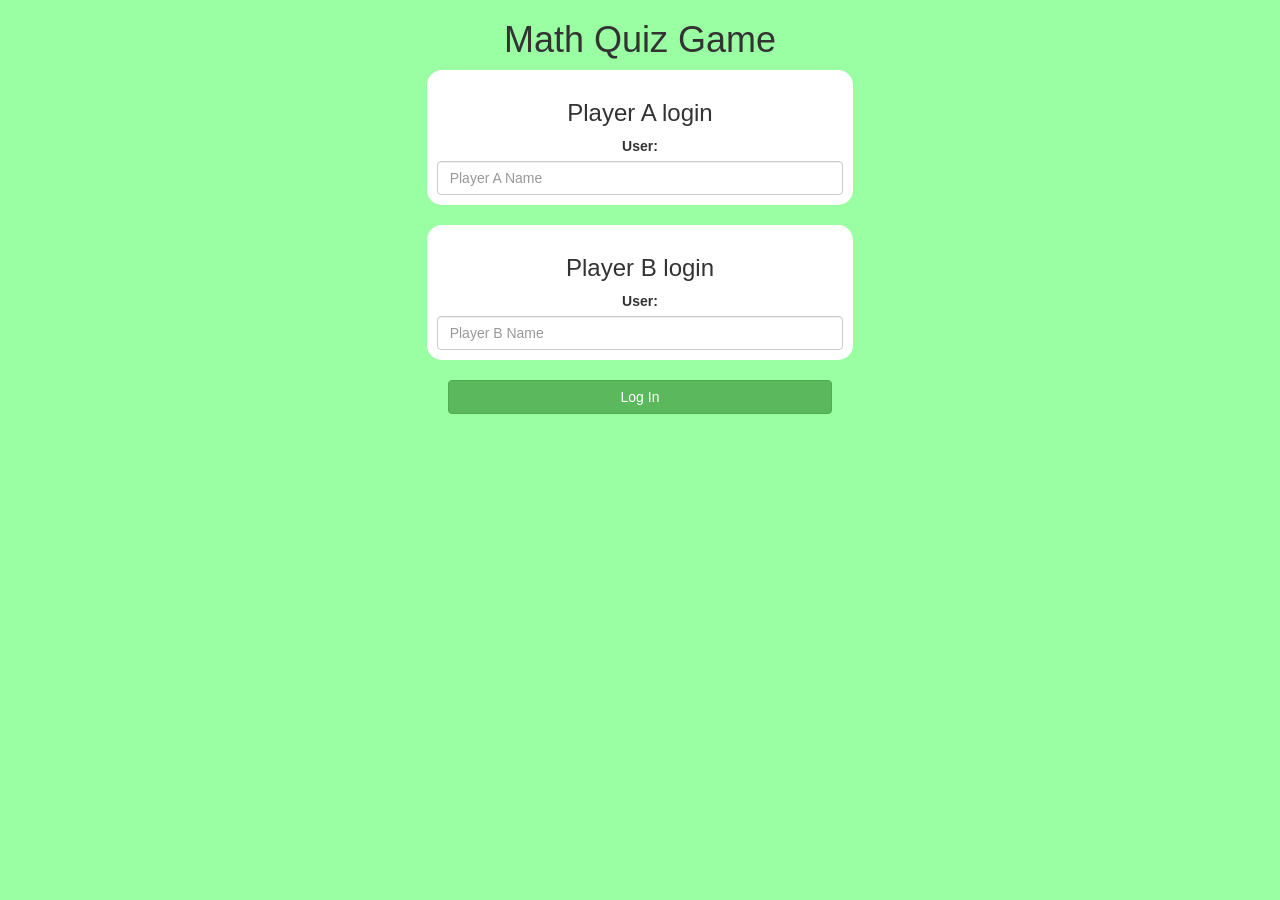
<file: index.html>
<!DOCTYPE html>
<html>
    <head>
        <title>
            The Math Quiz Game!
        </title>
        <meta name="viewport" content="width=device-width, initial-scale=1">
<link rel="stylesheet" href="https://maxcdn.bootstrapcdn.com/bootstrap/3.4.0/css/bootstrap.min.css">
<script src="https://ajax.googleapis.com/ajax/libs/jquery/3.4.1/jquery.min.js"></script>
<script src="https://maxcdn.bootstrapcdn.com/bootstrap/3.4.0/js/bootstrap.min.js"></script>
<link rel="stylesheet"  type="text/css" href="quiz_login.css">
<script src="quiz-login.js"></script>
<body>
    <center>
        <h1> Math Quiz Game</h1>
        <div class="col-lg-4 col-sm-8 col-xs-11 login_div1">
            <h3> Player A login</h3>
            <label> User: </label>
            <input type="text" id="playerA_name_input" class="form-control" placeholder="Player A Name">
        </div>
        <br>
        <div class="col-lg-4 col-sm-8 col-xs-11 login_div2">
            <h3> Player B login</h3>
            <label> User: </label>
            <input type="text" id="playerB_name_input" class="form-control" placeholder="Player B Name">
        </div>
        <br>
        <button style ="width: 30%;" class="btn btn-success" onclick="addUser()">Log In</button>
    </center>
</body>
</html>
</file>
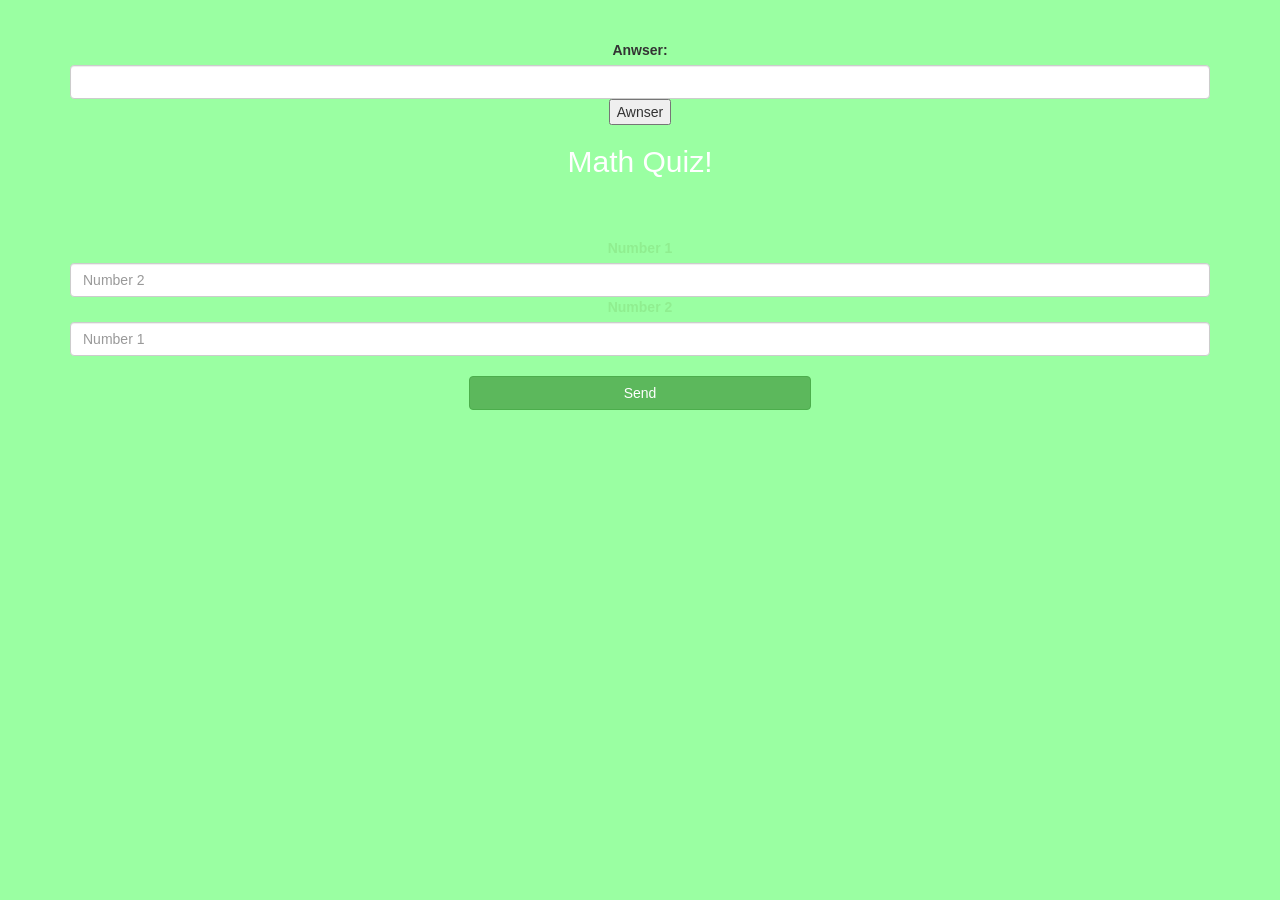
<file: quiz_game_page.html>
<!DOCTYPE html>
<html>
<head>
	<title> Math Quiz</title>

	</title>

<meta name="viewport" content="width=device-width, initial-scale=1">
<link rel="stylesheet" href="https://maxcdn.bootstrapcdn.com/bootstrap/3.4.0/css/bootstrap.min.css">
<script src="https://ajax.googleapis.com/ajax/libs/jquery/3.4.1/jquery.min.js"></script>
<script src="https://maxcdn.bootstrapcdn.com/bootstrap/3.4.0/js/bootstrap.min.js"></script>

<link rel="stylesheet" type="text/css" href="quiz_login.css">
</head>
<body>
<h4 id="playerA_name" ></h4> <span id="playerA_score"></span>
<br>
<h4 id="playerB_name" ></h4> <span id="playerB_score"></span>
<div class="container">
	<center>
		<div id="output">
			<span>
				<label> Anwser:</label>
				<input type="text" id="awnser" class="form-control">
				<button id="anwser"> Awnser</button>
			</span>
		</div>

		<h2 style="color: white;">Math Quiz!</h2>
		<h3 id="player_question"></h3>
		<h3 id="player_answer"></h3>
		<div id="output" class="col-lg-6">
		</div>
		
		<br>
		<br>

		<label> <b style="color:lightgreen">Number 1</b> </label>
		<input type="text" id="number1" class="form-control" placeholder="Number 2">
		<label> <b style="color:lightgreen">Number 2</b> </label>
		<input type="text" id="number1" class="form-control" placeholder="Number 1">
		<br>
		<button onlick="send()" class="btn btn-success" style="width: 30%;">Send</button>

	</center>
</div>

<script src="quiz_game.js"></script>
</body>
</html>
</file>
<file: quiz_login.css>
.login_div1 , .login_div2
	{
		background: white;
		padding: 10px;
		float: none;
		border-radius: 15px;
	}
body{
    background: rgb(154, 255, 162);
}
</file>
